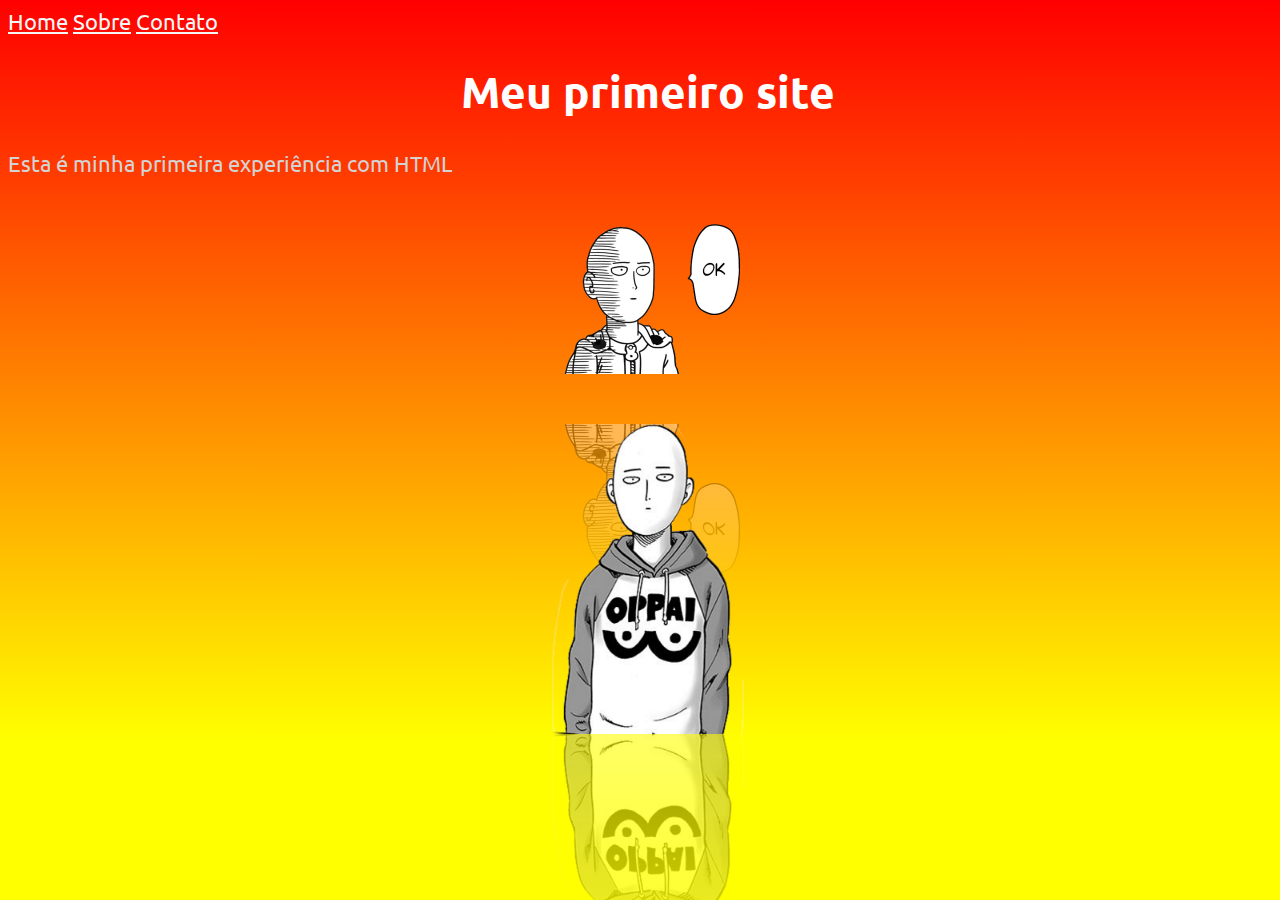
<file: index.html>
<!DOCTYPE html>

<html>
<head>
	<title>Meu primeiro site</title>
	<link rel="stylesheet" href="style.css" type="text/css">
	<link rel="preconnect" href="https://fonts.googleapis.com">
<link rel="preconnect" href="https://fonts.gstatic.com" crossorigin>
<link href="https://fonts.googleapis.com/css2?family=Ubuntu&display=swap" rel="stylesheet">
</head>

<body>

	<nav>
		<a href="#home" >Home</a>
		<a href="#sobre" >Sobre</a>
		<a href="#contato" >Contato</a>
		</nav>

	<div id="#home">
	<h1>Meu primeiro site</h1>
	<p>Esta é minha primeira experiência com HTML</p>
	<img src="img/saitama01.png" width="200rem">
	<img src="img/Saitama-Oppai-para-colorir.png" width="200rem">
	</div>

	<div id="#sobre">

	</div>

	<div id="#contato">

	</div>


	</body>

</html>
</file>
<file: style.css>
body {
	/*background:#19208a;*/
	background:yellow;
	background-image: linear-gradient(to bottom, red, yellow);
	 background-repeat: no-repeat;
    background-size: cover;
    width: 100%;
    height: 100%;
	font-size: 22px;
	color: lightgrey;
	font-family: 'Ubuntu', sans-serif;
	
}

h1{
	text-align:center;
	color:white;
	font-family: 'Ubuntu', sans-serif;
}

img{
	display:block;
	margin-left: auto;
	margin-right: auto;
	-webkit-box-reflect: below 0px linear-gradient(to bottom, rgba(0,0,0,0.0), rgba(0,0,0,0.4));
}


a{
	color: whitesmoke;
}

a:hover{
	color:rgba(0, 0, 0, 0.874);
}

a:visited{
	color:yellow;
}
</file>
